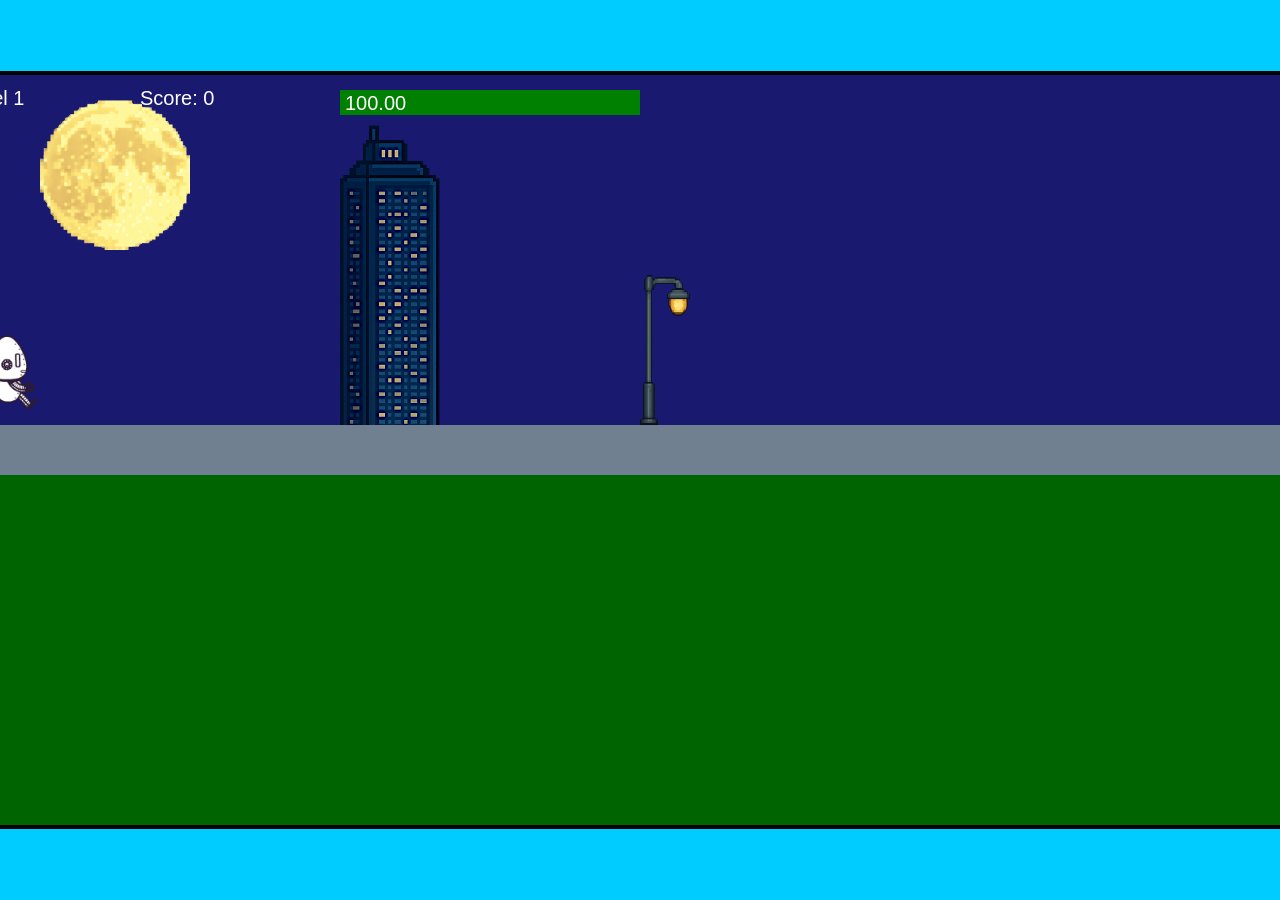
<file: fsd-projects/runtime/index.html>
<!DOCTYPE html>
<html lang="en">
  <head>
    <meta charset="UTF-8" />
    <meta name="viewport" content="width=device-width, initial-scale=1.0" />
    <title>Runtime Neo</title>
    <link rel="stylesheet" href="runtime.css" />
    <script src="https://code.jquery.com/jquery-3.1.0.js"></script>
    <script src="setup.js"></script>
    <script src="levels.js"></script>
    <script src="scenery.js"></script>
    <script src="student.js"></script>
    <script src="main.js"></script>
  </head>
  <body id="body">
    <canvas id="gameCanvas" width="1400" height="750"></canvas>
    <img id="player" src="images/halle.png" />
    <img id="projectile" src="images/projectile.png" />
    <img id="basicPlatform" src="images/interactable/basicPlatform.png" />
    <img id="spikes" src="images/interactable/spikes.png" />
    <img id="bug" src="images/interactable/bug.png" />
    <img id="healthUp" src="images/interactable/healthUp.png" />
    <img id="flag" src="images/interactable/flag.png" />
    <img id="moon" src="images/backgrounds/moon.png" />
    <img id="building" src="images/backgrounds/building.png" />
    <img id="lamp" src="images/backgrounds/lamp.png" />
  </body>
</html>
</file>
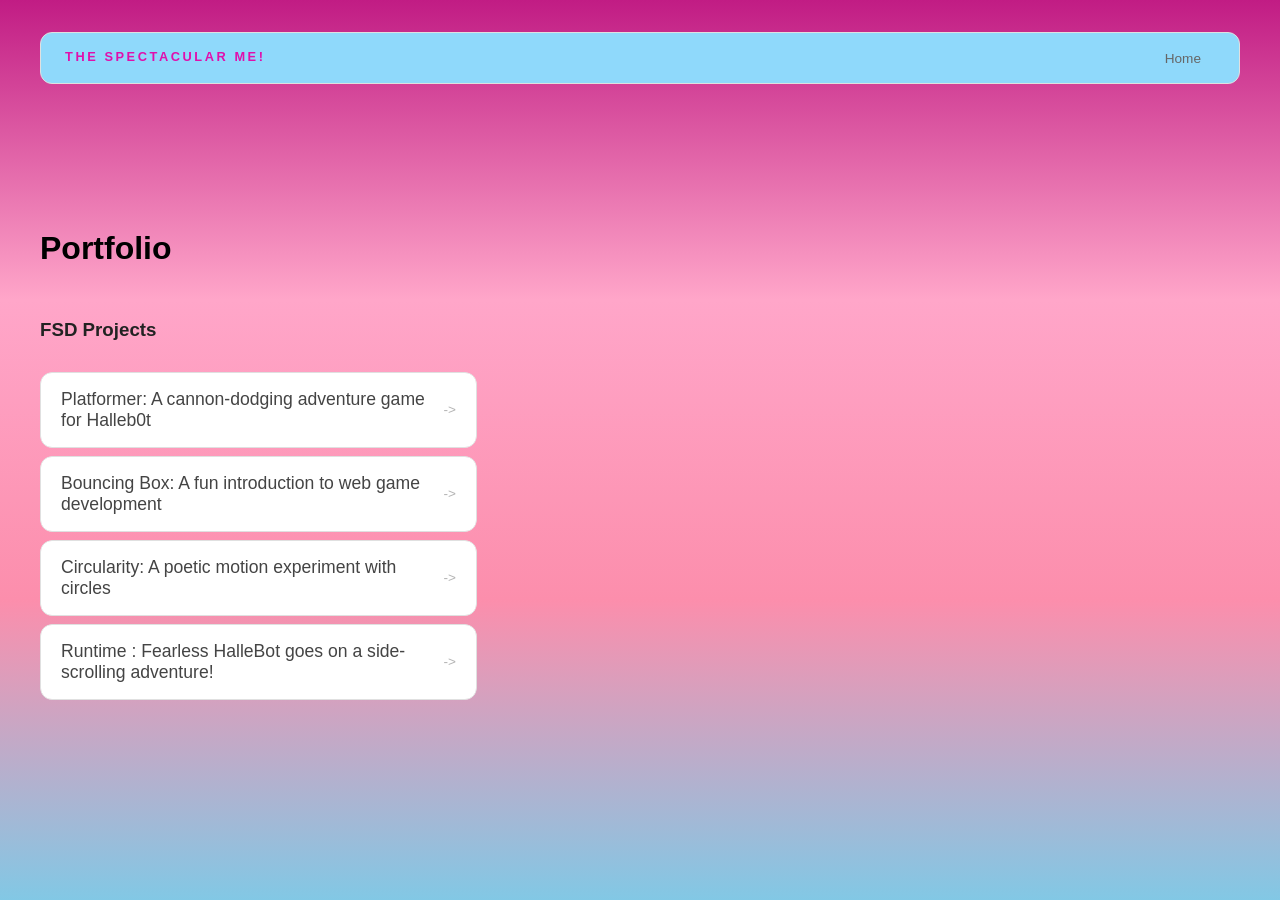
<file: portfolio.html>
<!DOCTYPE html>
<html>

<head>
  <title>The Spectacular Me!</title>
  <link rel="stylesheet" href="style.css" />


</head>

<body>
  <!-- ALL CONTENT GOES HERE-->
  <div id="all-contents">
    <nav>
      <h1> The Spectacular Me!</h1>
      <ul id="nav-ul">
        <li class="nav-li">
          <a href="index.html">Home</a>
        </li>
      </ul>
    </nav>

    <main>
      <div class="content">
        <h1>Portfolio</h1>
        <h3>FSD Projects</h3>
        <ul id="portfolio">
          <li>
            <a href="fsd-projects/platformer/">Platformer: A cannon-dodging adventure game for Halleb0t</a>
          </li>
          <li>
            <a href="fsd-projects/bouncing-box/">Bouncing Box: A fun introduction to web game development</a>
          </li>
          <li>
            <a href="fsd-projects/circularity/">Circularity: A poetic motion experiment with circles</a>
          </li>
          <li>
            <a href="fsd-projects/runtime/">Runtime : Fearless HalleBot goes on a side-scrolling adventure!</a>
          </li>
        </ul>

        <!-- ASD Projects will go here -->
      </div>

    </main>
  </div>
</body>

</html>
</file>
<file: fsd-projects/runtime/runtime.css>
/* runtime.css */
/* Styles for Runtime Neo auto-runner game */

img {
  display: none;
}

#gameCanvas {
  position: absolute;
  border: 4px solid #000;
  top: 50%;
  left: 50%;
  transform: translate(-50%, -50%);
}

body {
  margin: 0;
  background-color: #00ccff;
  font-family: Arial, sans-serif;
  text-align: center;
  overflow: hidden;
}
</file>
<file: style.css>
* {
  box-sizing: border-box;
}

body {
  margin: 0;
  background:linear-gradient(to bottom, #C11C84,#FFA6C9, #FC8EAC, #82C8E5);
  color: #222;
  font-family: "Helvetica Neue", Arial, sans-serif;
}

#all-contents {
  max-width: 1500px;
  min-height: 100vh;
  margin: 0 auto;
  padding: 32px 40px;
}
main {
  display: grid;
  grid-template-columns:
    minmax(220px, 1fr)
    minmax(420px, 1.6fr);
  align-items: center;
  min-height: calc(100vh - 160px);
  gap: clamp(32px, 5vw, 80px);
}

.sidebar {
  width: 100%;
}

.content {
  display: flex;
  flex-direction: column;
  align-items: flex-start;
  gap: 12px;
}
h2 {
  margin: 0;
  font-size: clamp(4rem, 10vw, 7rem);
  line-height: 0.9;
  font-weight: 900;
  letter-spacing: -0.04em;
  text-transform: uppercase;
  color: #e00fac;
  text-shadow: 2px 2px 5px #0fafe081;
}

.content > p {
  margin: 0;
  color: #999;
  font-size: 0.9rem;
  text-transform: uppercase;
  letter-spacing: 0.15em;
  line-height: 1.4;
}
#interests {
  margin-top: 32px;
  width: 100%;
}

#interests h3 {
  margin: 0 0 12px;
  font-size: 0.75rem;
  font-weight: 700;
  text-transform: uppercase;
  letter-spacing: 0.2em;
  color: #89cff0;
}

#interests ul {
  list-style: none;
  margin: 0;
  padding: 0;
  display: flex;
  flex-wrap: wrap;
  gap: 8px;
}

#interests li {
  color: #82c8e5;
  font-size: 1rem;
  font-weight: 600;
  padding: 10px 20px;
  background: #fff;
  border: 1px solid #ddd;
  border-radius: 100px;
  transition:
    background 0.25s ease,
    color 0.25s ease,
    transform 0.25 ease;
  cursor: default;
}
#interests li:hover {
  background: #000;
  color: #fff;
  border-color: #000;
  transform: translateY(-2px);
}
.sidebar-img {
  width: 100%;
  max-width: 750px;
  aspect-ratio: 3 / 4;
  object-fit: cover;
  display: block;
  border-radius: 16px;
  filter: grayscale(100%);
  box-shadow: 0 8px 30px rgba(0, 0, 0, 0.12);
  transition:
    filter 0.4s ease,
    transform 0.4s ease,
    box-shadow 0.4s ease;
}

.sidebar-img:hover {
  filter: grayscale(0%);
  transform: translateY(-4px);
  box-shadow: 0 16px 40px rgba(0, 0, 0, 0.18);
}
nav {
  display: flex;
  justify-content: space-between;
  align-items: conter;
  margin-bottom: 48 px;
  padding: 16px 24px;
  background: #8fd9fb;
  border: 1px solid #e0e0e0;
  border-radius: 12px;
}

nav h1 {
  margin: 0;
  font-size: 0.8rem;
  font-weight: 700;
  text-transform: uppercase;
  letter-spacing: 0.2em;
  color: #e00fac;
}

#nav-ul {
  list-style: none;
  display: flex;
  gap: 8px;
  margin: 0;
  padding: 0;
}

.nav-li a {
  color: #666;
  text-decoration: none;
  font-size: 0.85rem;
  font-weight: 500;
  padding: 6px 14px;
  border-radius: 8px;
  transition:
    background 0.25s ease,
    color 0.25s ease;
}

.nav-li a:hover {
  background: #000;
  color: #fff;
}
/* Portfolio styles */
.content h1 {
  color: black;
}

#portfolio {
  list-style: none;
  margin: 0;
  padding: 0;
  width: 100%;
  display: flex;
  flex-direction: column;
  gap: 8px;
}

#portfolio li {
  border-radius: 12px;
  overflow: hidden;
}

#portfolio a {
  display: flex;
  justify-content: space-between;
  align-items: center;
  text-decoration: none;
  color: #444;
  padding: 16px 20px;
  font-size: 1.1rem;
  font-weight: 500;
  background: #fff;
  border: 1px solid #e0e0e0;
  border-radius: 12px;
  transition:
    background 0.25s ease,
    color 0.25s ease,
    transform 0.25s ease;
}

#portfolio a:hover {
  background: #000;
  color: #fff;
  transform: translateX(4px);
}

#portfolio a::after {
  content: "->";
  font-size: 0.85rem;
  opacity: 0.4;
  transition: opacity 0.25s ease;
  white-space: nowrap;
}

#portfolio a:hover::after {
  opacity: 1;
}
/* responsive web design*/
@media screen and (main-width: 120px) and (max-width: 1080px) {
  main {
    height: 100ch;
    zoom: 1.5;
    display: grid;
  }
  h1 {
    font-size: 44px;
  }
  h2 {
    font-size: 42px;
  }
  h3 {
    font-size: 36px;
  }
  #all-contents {
    height: 100ch;
    margin: none;
  }

  a {
    font-size: 42px;
  }

  .sidebar {
    margin-right: 0px;
    justify-content: center;
    align-items: center;
  }

  .sidebar-img {
    width: 100%;
  }

  p,
  li {
    font-size: 24px;
  }

  .content {
    align-content: center;
    justify-content: center;
  }
}
</file>
